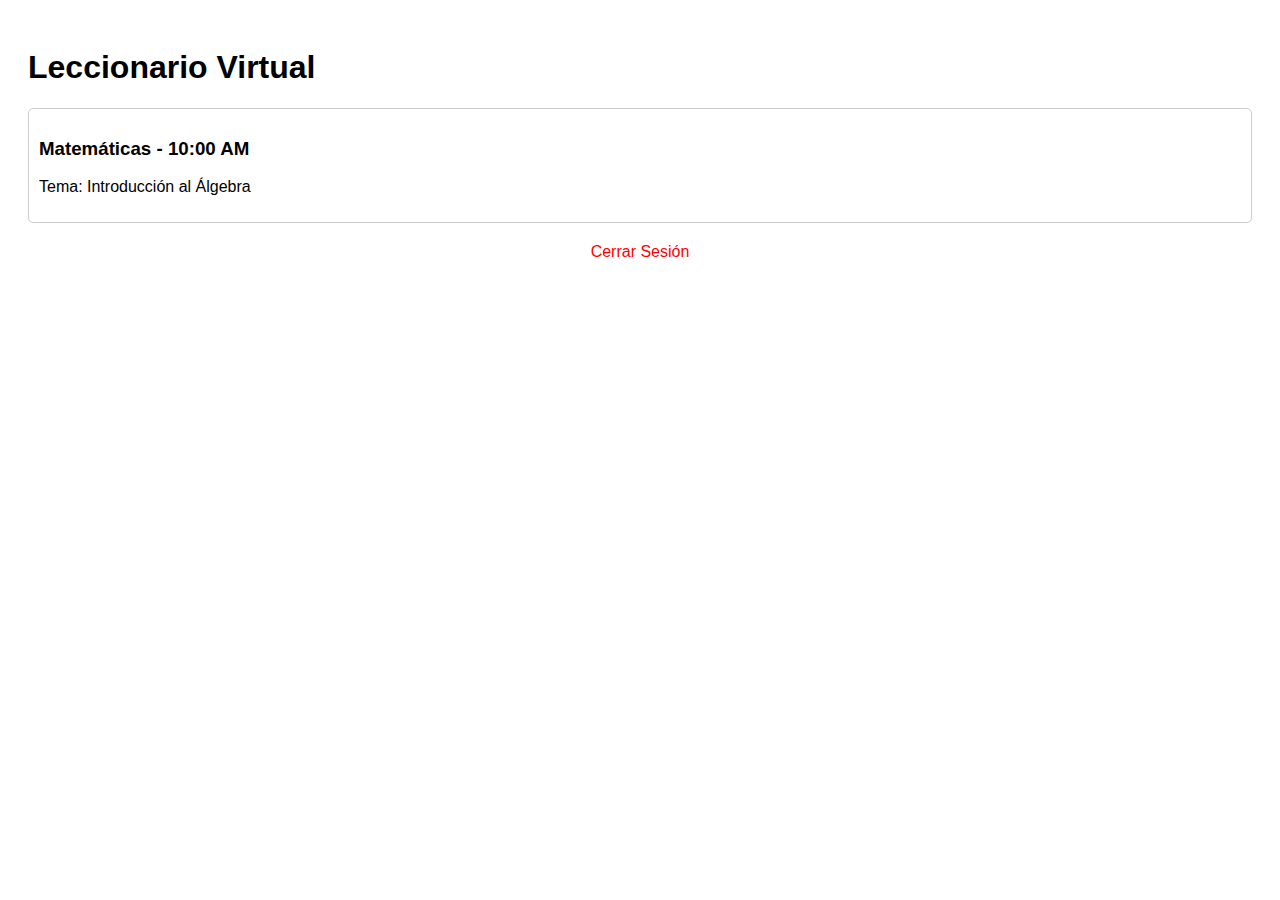
<file: clases.html>
<!DOCTYPE html>
<html lang="es">
<head>
    <meta charset="UTF-8">
    <meta name="viewport" content="width=device-width, initial-scale=1.0">
    <title>Leccionario Virtual</title>
    <style>
        body { font-family: sans-serif; padding: 20px; }
        .clase { border: 1px solid #ccc; padding: 10px; margin-bottom: 10px; border-radius: 5px; }
    </style>
</head>
<body>
    <h1>Leccionario Virtual</h1>
    <div id="lista-clases">
        <div class="clase">
            <h3>Matemáticas - 10:00 AM</h3>
            <p>Tema: Introducción al Álgebra</p>
        </div>
    </div>
    <div style="margin-top: 20px; text-align: center;">
    <a href="index.html" style="color: red; text-decoration: none;">Cerrar Sesión</a>
</div>
</body>
</html>
</file>
